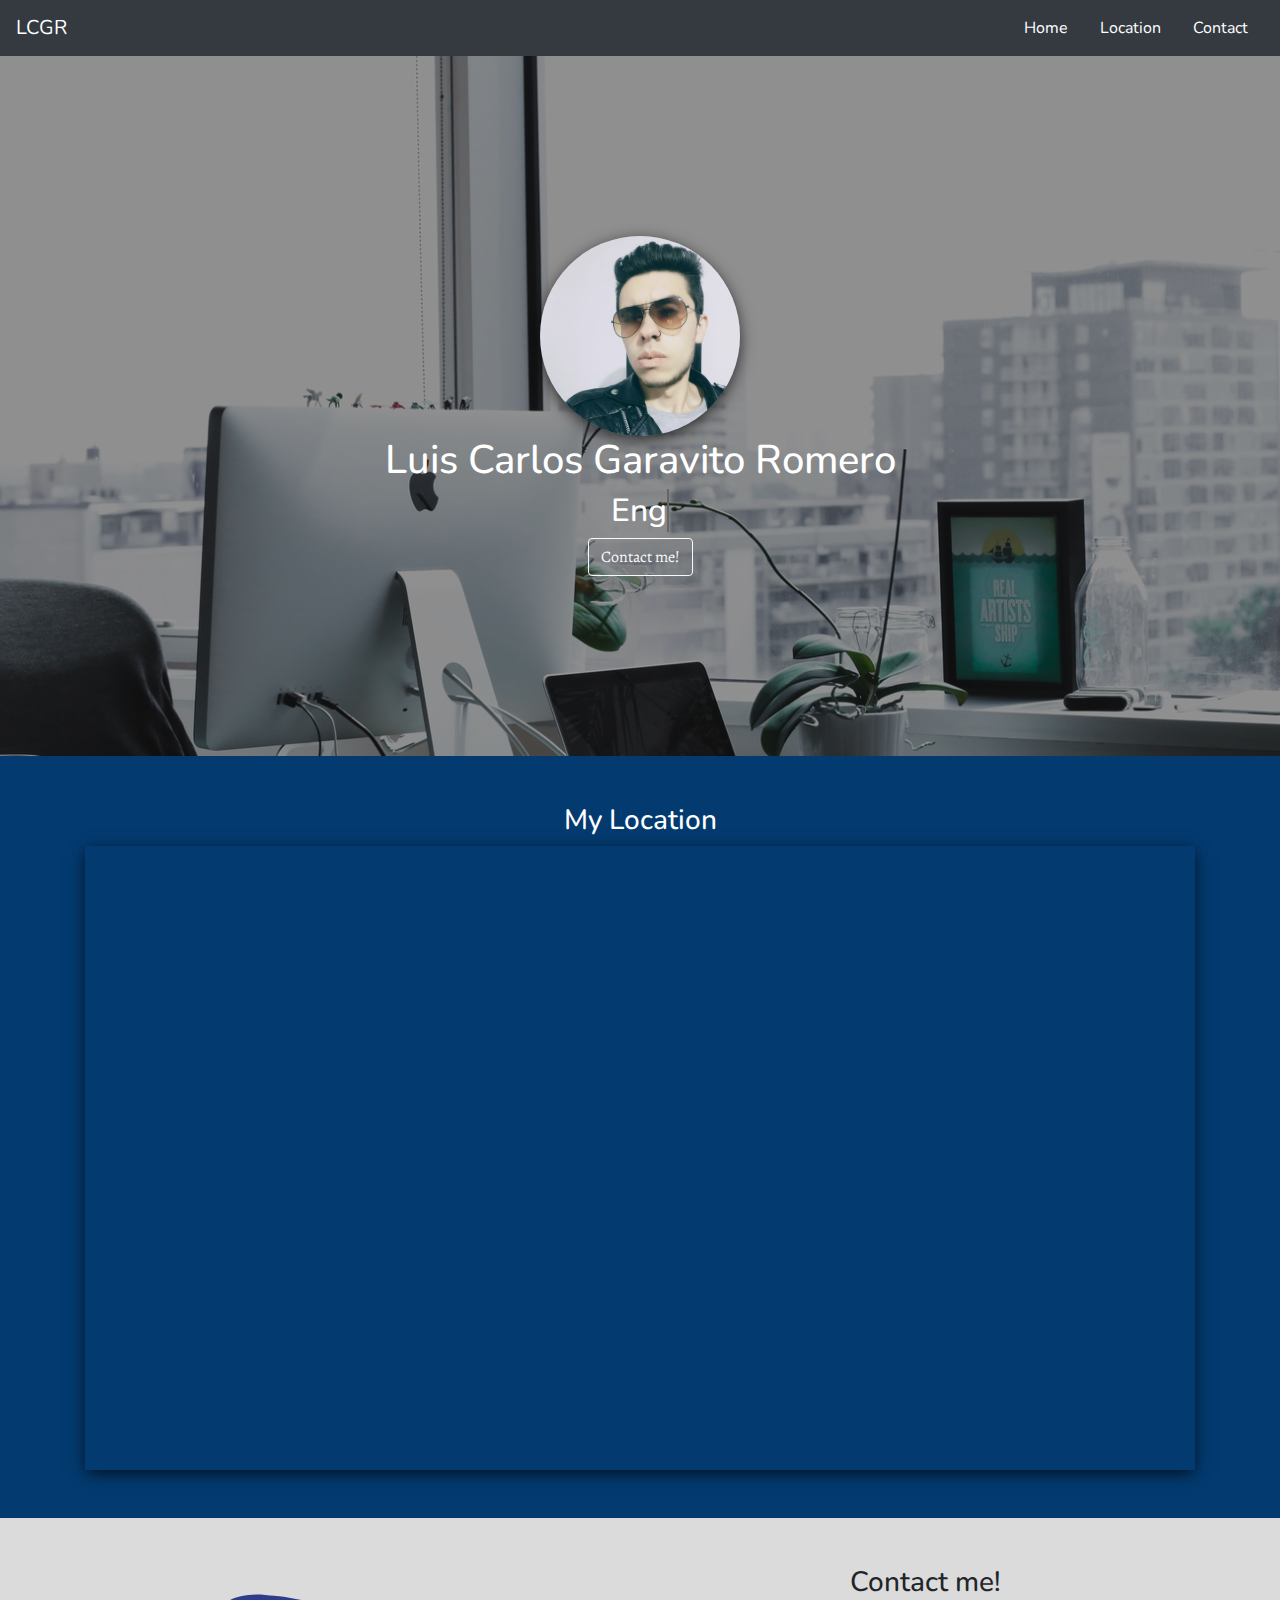
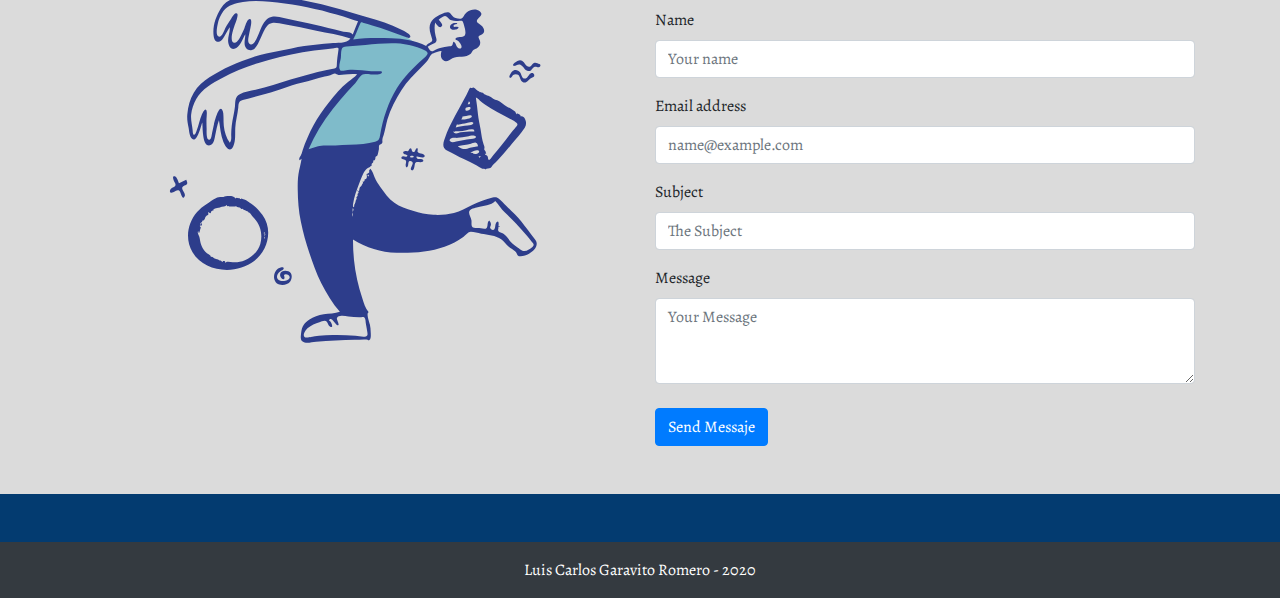
<file: location.html>
<!DOCTYPE html>
<html lang="en">

<head>
    <title>Luis Carlos Garavito Romero</title>
    <meta charset="utf-8" />
    <meta http-equiv="X-UA-Compatible" content="IE=edge" />
    <meta name="viewport" content="width=device-width, initial-scale=1" />

    <link rel="shortcut icon" type="image/x-icon" href="assets/icono.ico">
    <link rel="stylesheet" href="https://stackpath.bootstrapcdn.com/bootstrap/4.4.1/css/bootstrap.min.css" integrity="sha384-Vkoo8x4CGsO3+Hhxv8T/Q5PaXtkKtu6ug5TOeNV6gBiFeWPGFN9MuhOf23Q9Ifjh" crossorigin="anonymous" />
    <link rel="stylesheet" href="style.css" />
    <link href="https://fonts.googleapis.com/css?family=Alegreya|Nunito&display=swap" rel="stylesheet" />
    <script src="script.js" defer></script>
</head>

<body>
    <header>
        <nav class="navbar navbar-dark bg-dark">
            <a class="navbar-brand" href="index.html">LCGR</a>

            <ul class="nav">
                <li class="nav-item active">
                    <a class="nav-link" href="home.html">Home</a>
                </li>
                <li class="nav-item">
                    <a class="nav-link" href="location.html">Location</a>
                </li>
                <li class="nav-item">
                    <a class="nav-link" href="#">Contact</a>
                </li>
            </ul>
        </nav>
        <div class="cover d-flex justify-content-center align-items-center flex-column">
            <img src="assets/profile.jpg" class="profile-image" alt="Profile image by Luis Carlos Garavito">
            <h1>
                Luis Carlos Garavito Romero
            </h1>
            <h2>
                <span class="txt-rotate" data-period="500" data-rotate='["Engineer","Student","Developer","Coder"]'></span>
            </h2>
            <button class="btn btn-outline-light">
                    Contact me!
            </button>
        </div>
    </header>
    <section>
        <div class="container mt-5 mb-5">
            <h3 style="text-align: center; color: white;">My Location</h3>
            <div id="map-container-google-1" class="z-depth-1-half map-container" style="height: 500px">
                <iframe src="https://www.google.com/maps/embed?pb=!1m18!1m12!1m3!1d254508.39280769113!2d-74.24789509678376!3d4.648625940456253!2m3!1f0!2f0!3f0!3m2!1i1024!2i768!4f13.1!3m3!1m2!1s0x8e3f9bfd2da6cb29%3A0x239d635520a33914!2zQm9nb3TDoQ!5e0!3m2!1ses-419!2sco!4v1580749422252!5m2!1ses-419!2sco"
                    width="600" height="450" frameborder="0" style="border:0;" allowfullscreen=""></iframe>
            </div>
        </div>
    </section>
    <section class="contact">
        <div class="container mt-5 mb-5">
            <div class="row">
                <div class="col-12 col-sm-6 col-lg-6 mt-5 mb-5">
                    <img src="assets/doodle.svg" alt="Person walking - By https://www.opendoodles.com/" />
                </div>
                <div class="col-12 col-sm-6 mt-5 mb-5">
                    <h3 style="text-align: center;">Contact me!</h3>
                    <form action="">
                        <div class="form-group">
                            <label for="exampleFormControl1">Name</label>
                            <input type="text" class="form-control" id="exampleFormControl1" placeholder="Your name">
                        </div>
                        <div class="form-group">
                            <label for="exampleFormControlInput1">Email address</label>
                            <input type="email" class="form-control" id="exampleFormControlInput1" placeholder="name@example.com">
                        </div>
                        <div class="form-group">
                            <label for="exampleFormControl">Subject</label>
                            <input type="text" class="form-control" id="exampleFormControl" placeholder="The Subject">
                        </div>
                        <div class="form-group">
                            <label for="message">Message</label>
                            <textarea id="message" class="form-control" rows="3" placeholder="Your Message"></textarea>
                        </div>
                        <button type="submit" class="btn btn-primary mt-2">Send Messaje</button>
                    </form>
                </div>
            </div>
        </div>
    </section>
    <footer class="page-footer">
        <div class="text-center py-3">
            Luis Carlos Garavito Romero - 2020
        </div>
    </footer>
</body>

</html>
</file>
<file: style.css>
/* CSS files add styling rules to your content */

body {
    margin: 0em;
    font-family: 'Alegreya', serif;
    background-color: rgb(3, 59, 112);
}

h1,
h2,
h3,
h4,
h5 {
    font-family: 'Nunito', serif;
}

.nav-link,
.navbar-brand {
    font-family: 'Nunito', serif;
    color: white;
}

.cover {
    color: white;
    height: 700px;
    background-image: url(assets/banner.jpg);
    background-size: cover;
    background-position: center;
    background-color: rgba(0, 0, 0, 0.4);
    background-blend-mode: darken;
    background-attachment: fixed;
    background-repeat: no-repeat;
}

.cover-small {
    height: 200px;
    background-blend-mode: normal;
    background-attachment: scroll;
}

.cover-footer {
    /*Photo by Harley-Davidson on Unsplash - https://unsplash.com/photos/QD6GvrDFPAA*/
    background-image: url(assets/footer.jpg);
    height: 600px;
}

.cover-welcome {
    color: white;
    min-height: 100vh;
    background-image: url(assets/cover.jpg), linear-gradient(90deg, rgb(0, 195, 255), rgb(247, 0, 255));
    background-size: cover;
    background-position: center;
    background-blend-mode: darken;
    background-attachment: fixed;
    background-repeat: no-repeat;
    font-family: 'Nunito', serif;
    text-align: center;
}

source-cover {
    color: tomato;
}


/*
.cover-welcome::before {
    content: "";
    width: 100%;
    min-height: 100vh;
    position: absolute;
    top: 0;
    left: 0;
    background: linear-gradient(0, rgba(0, 225, 255, 0.75), rgba(234, 0, 255, 0.75));
    z-index: -1;
}
*/

.profile-image {
    width: 200px;
    border-radius: 50%;
    box-shadow: 0px 4px 16px -1px rgba(0, 0, 0, 0.75);
}

.card {
    border: 0 !important;
    box-shadow: 0px 4px 16px -1px rgba(0, 0, 0, 0.75);
    /*box-shadow: 0px 4px 16px -1px rgba(0,0,0,0.1), 0px 2px 4px -1px rgba(0,0,0,0.86);*/
}

.card-title {
    min-height: 4.5rem;
}

.card-text {
    min-height: 5rem;
}

.contact {
    background-color: rgb(219, 219, 219);
}

.page-footer {
    background-color: #343a40;
    color: white;
}

.map-container {
    overflow: hidden;
    padding-bottom: 56.25%;
    position: relative;
    height: 0;
    box-shadow: 0px 4px 16px -1px rgba(0, 0, 0, 0.75);
}

.map-container iframe {
    left: 0;
    top: 0;
    height: 100%;
    width: 100%;
    position: absolute;
}

.caption {
    position: relative;
    left: 0;
    top: 50%;
    width: 100%;
    text-align: center;
}

.social {
    position: relative;
    top: 50%;
    transform: rotateY(-50%);
    width: 100%;
    text-align: center;
}

.btn-icon {
    display: inline-block;
    width: 90px;
    height: 90px;
    background: #f1f1f1;
    margin: 10px;
    border-radius: 30%;
    box-shadow: 0 5px 15px -5px rgba(0, 0, 0, 0.75);
    color: #007BFF;
    overflow: hidden;
    position: relative;
}

.btn-icon i {
    line-height: 90px;
    font-size: 50px;
    transition: 0.2s linear;
}

.btn-icon:hover i {
    transform: scale(1.3);
    color: #f1f1f1;
}

.btn-icon::before {
    content: "";
    position: absolute;
    width: 120%;
    height: 120%;
    background: rgb(65, 74, 83);
    transform: rotate(45deg);
    left: -110%;
    top: 90%
}

.btn-icon:hover::before {
    animation: aaa 0.7s 1;
    top: -10%;
    left: -10%;
}

@keyframes aaa {
    0% {
        top: 90%;
        left: -110%;
    }
    50% {
        top: -30%;
        left: 10%;
    }
    100% {
        top: -10%;
        left: -10%;
    }
}
</file>
